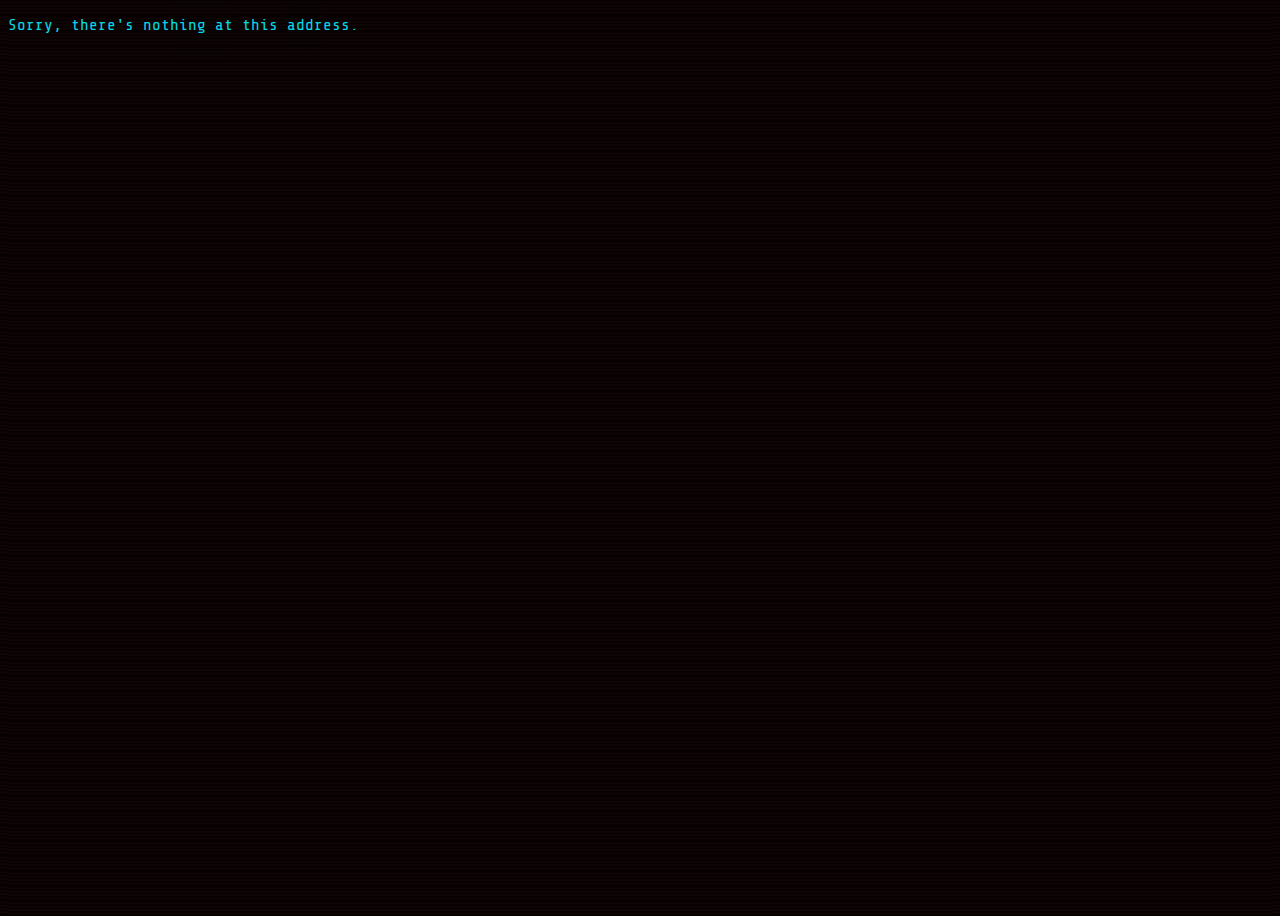
<file: blazor/wwwroot/index.html>
﻿<!DOCTYPE html>
<html>

<head>
    <meta charset="utf-8" />
    <meta name="viewport" content="width=device-width, initial-scale=1.0, maximum-scale=1.0, user-scalable=no" />
    <title>CyberPunkTimer</title>
    <base href="/" />
    <link href="css/app.css" rel="stylesheet" />
    <link href="CyberPunkTimer.styles.css" rel="stylesheet" />
</head>

<body>
    <div id="app">Loading...</div>

    <div id="blazor-error-ui">
        An unhandled error has occurred.
        <a href="" class="reload">Reload</a>
        <a class="dismiss">🗙</a>
    </div>
    <script src="_framework/blazor.webassembly.js"></script>
</body>

</html>
</file>
<file: blazor/wwwroot/css/app.css>
﻿/* latin */
@font-face {
    font-family: 'Share Tech Mono';
    font-style: normal;
    font-weight: 400;
    src: url('../assets/sharetechmonofont.woff2') format('woff2');
    unicode-range: U+0000-00FF, U+0131, U+0152-0153, U+02BB-02BC, U+02C6, U+02DA, U+02DC, U+2000-206F, U+2074, U+20AC, U+2122, U+2191, U+2193, U+2212, U+2215, U+FEFF, U+FFFD;
}

html, body {
    font-family: 'Share Tech Mono',monospace, Arial, sans-serif;
    color: #05d9e8;
    font-size: 16px;
    font-weight: 300;
    text-shadow: 0 0 100px rgba(14, 210, 219, .9);
    background: url('../assets/bg.png') #000;
    position: relative;
    height: 100vh
}

.container {
    left: 0;
    right: 0;
    position: absolute;
    top: 50%;
    -webkit-transform: translate(0, -50%);
    transform: translate(0, -50%);
}

.box--outer {
    position: relative;
    margin: 0 auto;
    width: 90%;
    max-width: 1080px;
    border-top: #000 18px solid;
    border-bottom: #000 18px solid;
}

.box {
    display: inline-block;
    text-transform: uppercase;
    text-align: center;
    width: 100%;
    max-width: 1080px;
}

.box--inner {
    display: inline-block;
    width: calc(100% - 105px);
    max-width: 1010px;
}

.content {
    position: relative;
    display: block;
    max-height: 600px;
    min-height: 400px;
    height: 100%;
}

    .content .holder {
        left: 0;
        right: 0;
        position: absolute;
        top: 50%;
        -webkit-transform: translate(0, -50%);
        transform: translate(0, -50%);
    }

.redbutton {
    border: none;
    padding: 10px 40px;
    width: 123px;
    overflow: visible;
    outline: 0;
    cursor: pointer;
    background: 0 0;
    color: inherit;
    font: inherit;
    line-height: normal;
    -webkit-font-smoothing: inherit;
    -moz-osx-font-smoothing: inherit;
    -webkit-appearance: none;
    background: #ff2a6d2e;
    text-transform: uppercase;
}

.smallfont {
    font-size: 5px;
}

.text-align-end {
    text-align:end;
}

.smallyellowbutton {
    height: 22.5px;
    width: 41px;
    color: #ffe000;
    border: none;
    padding: 4px;
    margin: 0px;
    /* width: auto; */
    /* overflow: visible; */
    /* outline: 0; */
    cursor: pointer;
    background: 0 0;
    /* color: inherit; */
    font: inherit;
    font-size: 12px;
    line-height: normal;
    -webkit-font-smoothing: inherit;
    -moz-osx-font-smoothing: inherit;
    -webkit-appearance: none;
    background: #ffdf0059;
    text-transform: uppercase;
}

.smallgreenbutton {
    height: 22.5px;
    width: 41px;
    color: #0bff00;
    border: none;
    padding: 4px;
    margin: 0px;
    /* width: auto; */
    /* overflow: visible; */
    /* outline: 0; */
    cursor: pointer;
    background: 0 0;
    /* color: inherit; */
    font: inherit;
    font-size: 12px;
    line-height: normal;
    -webkit-font-smoothing: inherit;
    -moz-osx-font-smoothing: inherit;
    -webkit-appearance: none;
    background: #0bff0045;
    text-transform: uppercase;
}

.smallredbutton {
    height: 22.5px;
    width: 41px;
    color: #ff2a6d;
    border: none;
    padding: 4px;
    margin: 0px;
    /* width: auto; */
    /* overflow: visible; */
    /* outline: 0; */
    cursor: pointer;
    background: 0 0;
    /* color: inherit; */
    font: inherit;
    font-size: 12px;
    line-height: normal;
    -webkit-font-smoothing: inherit;
    -moz-osx-font-smoothing: inherit;
    -webkit-appearance: none;
    background: #ff2a6d2e;
    text-transform: uppercase;
}

.widthcol {
    width: 80px;
    max-width: 80px;
}

.widthcollong {
    width: 88px;
    max-width: 88px;
}

.centertable {
    box-shadow: 0 0 5px #ff2a6d, inset 0 0 5px #ff2a6d;
    margin-left: auto;
    margin-right: auto;
}

.deltared {
    color: #ff2a6d
}

.deltagreen {
    color: #0bff00;
}

.inputname {
    border: 2px solid #FFE000;
    /* margin: 10px 0; */
    /* padding-top: 10px; */
    /* padding-bottom: 10px; */
    /* width: auto; */
    max-width: 100%;
    /* overflow: visible; */
    /* outline: 0; */
    background: 0 0;
    color: inherit;
    /* font: inherit; */
    /* line-height: normal; */
    padding: 0px;
    text-rendering: initial;
    letter-spacing: inherit;
    word-spacing: inherit;
    text-transform: none;
    text-indent: inherit;
    text-shadow: inherit;
    display: inherit;
    text-align: inherit;
    margin: inherit;
    font: inherit;
}

.inputnum {
    border: 2px solid #FFE000;
    /* margin: 10px 0; */
    /* padding-top: 10px; */
    /* padding-bottom: 10px; */
    /* width: auto; */
    max-width: 35px;
    /* overflow: visible; */
    /* outline: 0; */
    background: 0 0;
    color: inherit;
    /* font: inherit; */
    /* line-height: normal; */
    padding: 0px;
    text-rendering: initial;
    letter-spacing: inherit;
    word-spacing: inherit;
    text-transform: none;
    text-indent: inherit;
    text-shadow: inherit;
    display: inherit;
    text-align: inherit;
    margin: inherit;
    font: inherit;
}


table {
    border: 1px solid #ff2a6d;
    border-collapse: collapse;
}

tr {
    border: none;
}

.selected {
    border-bottom: solid;
    border-top: solid;
    border-width: 1px 0;
    border-color: #0bff00;
    box-shadow: 0 0 5px #0bff00, inset 0 0 5px #0bff00;
}

.cyberred {
    color: #ff2a6d;
}



/*GLITCH CSS :https://css-tricks.com/glitch-effect-text-images-svg/ */
.glitch {
    color: yellow;
    font-size: 100px;
    position: relative;
    margin: 0 auto;
}

@keyframes noise-anim {
    0% {
        clip-path: inset(84% 0 5% 0);
    }

    5% {
        clip-path: inset(99% 0 1% 0);
    }

    10% {
        clip-path: inset(14% 0 86% 0);
    }

    15% {
        clip-path: inset(71% 0 16% 0);
    }

    20% {
        clip-path: inset(82% 0 8% 0);
    }

    25% {
        clip-path: inset(19% 0 66% 0);
    }

    30% {
        clip-path: inset(59% 0 16% 0);
    }

    35% {
        clip-path: inset(61% 0 17% 0);
    }

    40% {
        clip-path: inset(34% 0 3% 0);
    }

    45% {
        clip-path: inset(68% 0 30% 0);
    }

    50% {
        clip-path: inset(7% 0 46% 0);
    }

    55% {
        clip-path: inset(51% 0 40% 0);
    }

    60% {
        clip-path: inset(36% 0 48% 0);
    }

    65% {
        clip-path: inset(18% 0 16% 0);
    }

    70% {
        clip-path: inset(77% 0 1% 0);
    }

    75% {
        clip-path: inset(5% 0 12% 0);
    }

    80% {
        clip-path: inset(16% 0 78% 0);
    }

    85% {
        clip-path: inset(64% 0 12% 0);
    }

    90% {
        clip-path: inset(54% 0 23% 0);
    }

    95% {
        clip-path: inset(10% 0 66% 0);
    }

    100% {
        clip-path: inset(37% 0 41% 0);
    }
}

/*.glitch::after {
    content: attr(data-text);
    position: absolute;
    text-shadow: -1px 0 #ff2a6d;
    top: 0;
    color: yellow;*/
/* background: black; */
/*overflow: hidden;
    animation: noise-anim-2 15s infinite linear alternate-reverse;
}*/

@keyframes noise-anim-2 {
    0% {
        clip-path: inset(53% 0 8% 0);
    }

    5% {
        clip-path: inset(86% 0 14% 0);
    }

    10% {
        clip-path: inset(84% 0 11% 0);
    }

    15% {
        clip-path: inset(5% 0 89% 0);
    }

    20% {
        clip-path: inset(57% 0 27% 0);
    }

    25% {
        clip-path: inset(19% 0 60% 0);
    }

    30% {
        clip-path: inset(27% 0 3% 0);
    }

    35% {
        clip-path: inset(81% 0 14% 0);
    }

    40% {
        clip-path: inset(30% 0 47% 0);
    }

    45% {
        clip-path: inset(100% 0 1% 0);
    }

    50% {
        clip-path: inset(75% 0 25% 0);
    }

    55% {
        clip-path: inset(87% 0 12% 0);
    }

    60% {
        clip-path: inset(61% 0 1% 0);
    }

    65% {
        clip-path: inset(28% 0 48% 0);
    }

    70% {
        clip-path: inset(9% 0 88% 0);
    }

    75% {
        clip-path: inset(4% 0 9% 0);
    }

    80% {
        clip-path: inset(60% 0 21% 0);
    }

    85% {
        clip-path: inset(69% 0 7% 0);
    }

    90% {
        clip-path: inset(25% 0 11% 0);
    }

    95% {
        clip-path: inset(30% 0 22% 0);
    }

    100% {
        clip-path: inset(40% 0 17% 0);
    }
}

.glitch::before {
    content: attr(data-text);
    position: absolute;
    text-shadow: 1px 0 #05d9e8, -1px 0 #ff2a6d;
    top: 0;
    color: yellow;
    overflow: hidden;
    animation: noise-anim 15s infinite linear alternate-reverse;
}


.valid.modified:not([type=checkbox]) {
    outline: 1px solid #26b050;
}

.invalid {
    outline: 1px solid red;
}

.validation-message {
    color: red;
}

#blazor-error-ui {
    background: lightyellow;
    bottom: 0;
    box-shadow: 0 -1px 2px rgba(0, 0, 0, 0.2);
    display: none;
    left: 0;
    padding: 0.6rem 1.25rem 0.7rem 1.25rem;
    position: fixed;
    width: 100%;
    z-index: 1000;
}

    #blazor-error-ui .dismiss {
        cursor: pointer;
        position: absolute;
        right: 0.75rem;
        top: 0.5rem;
    }
</file>
